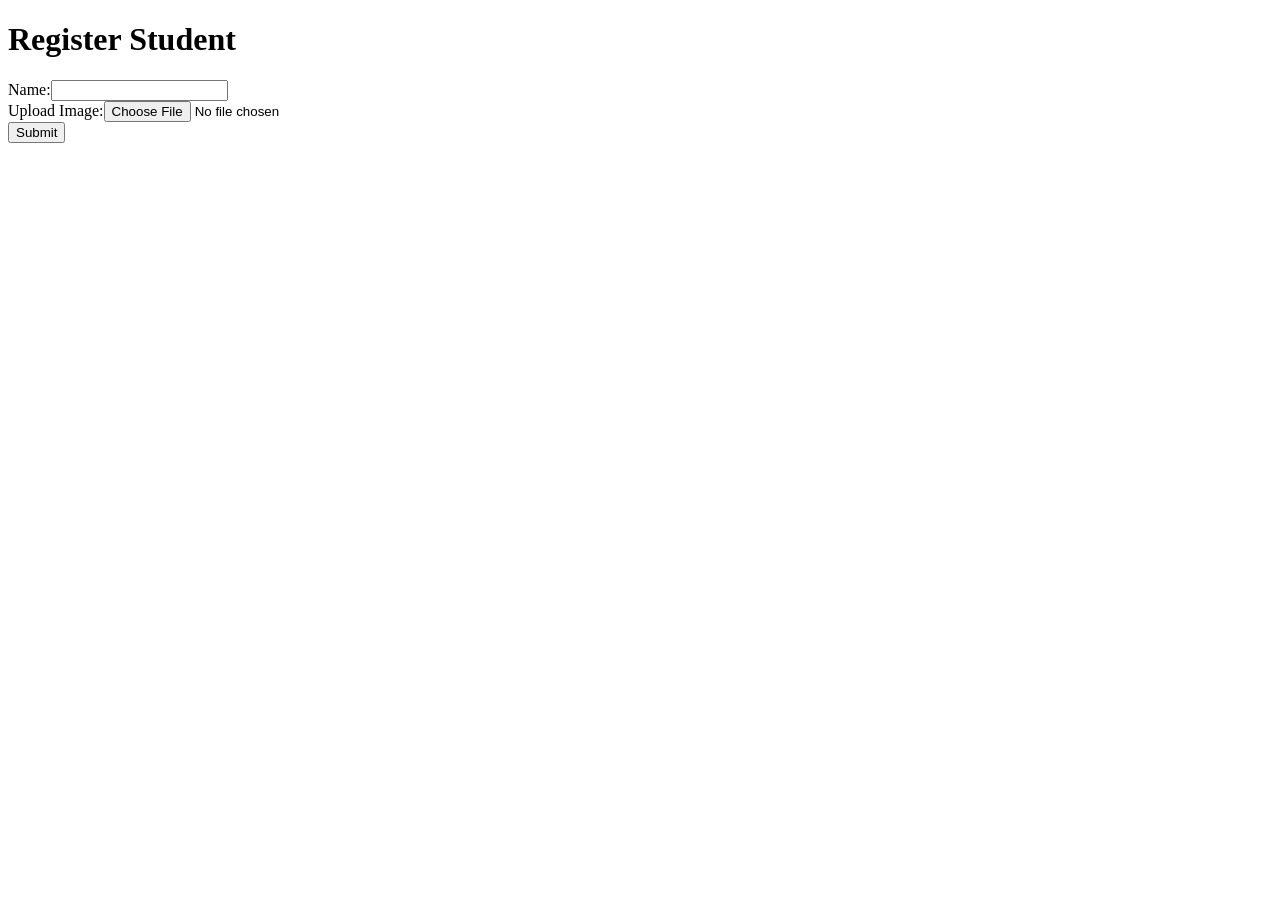
<file: templates/register.html>
<!DOCTYPE html>
<html>
<head><title>Register</title></head>
<body>
    <h1>Register Student</h1>
    <form method="POST" enctype="multipart/form-data">
        <label>Name:</label><input type="text" name="name"><br>
        <label>Upload Image:</label><input type="file" name="image"><br>
        <input type="submit">
    </form>
</body>
</html>
</file>
